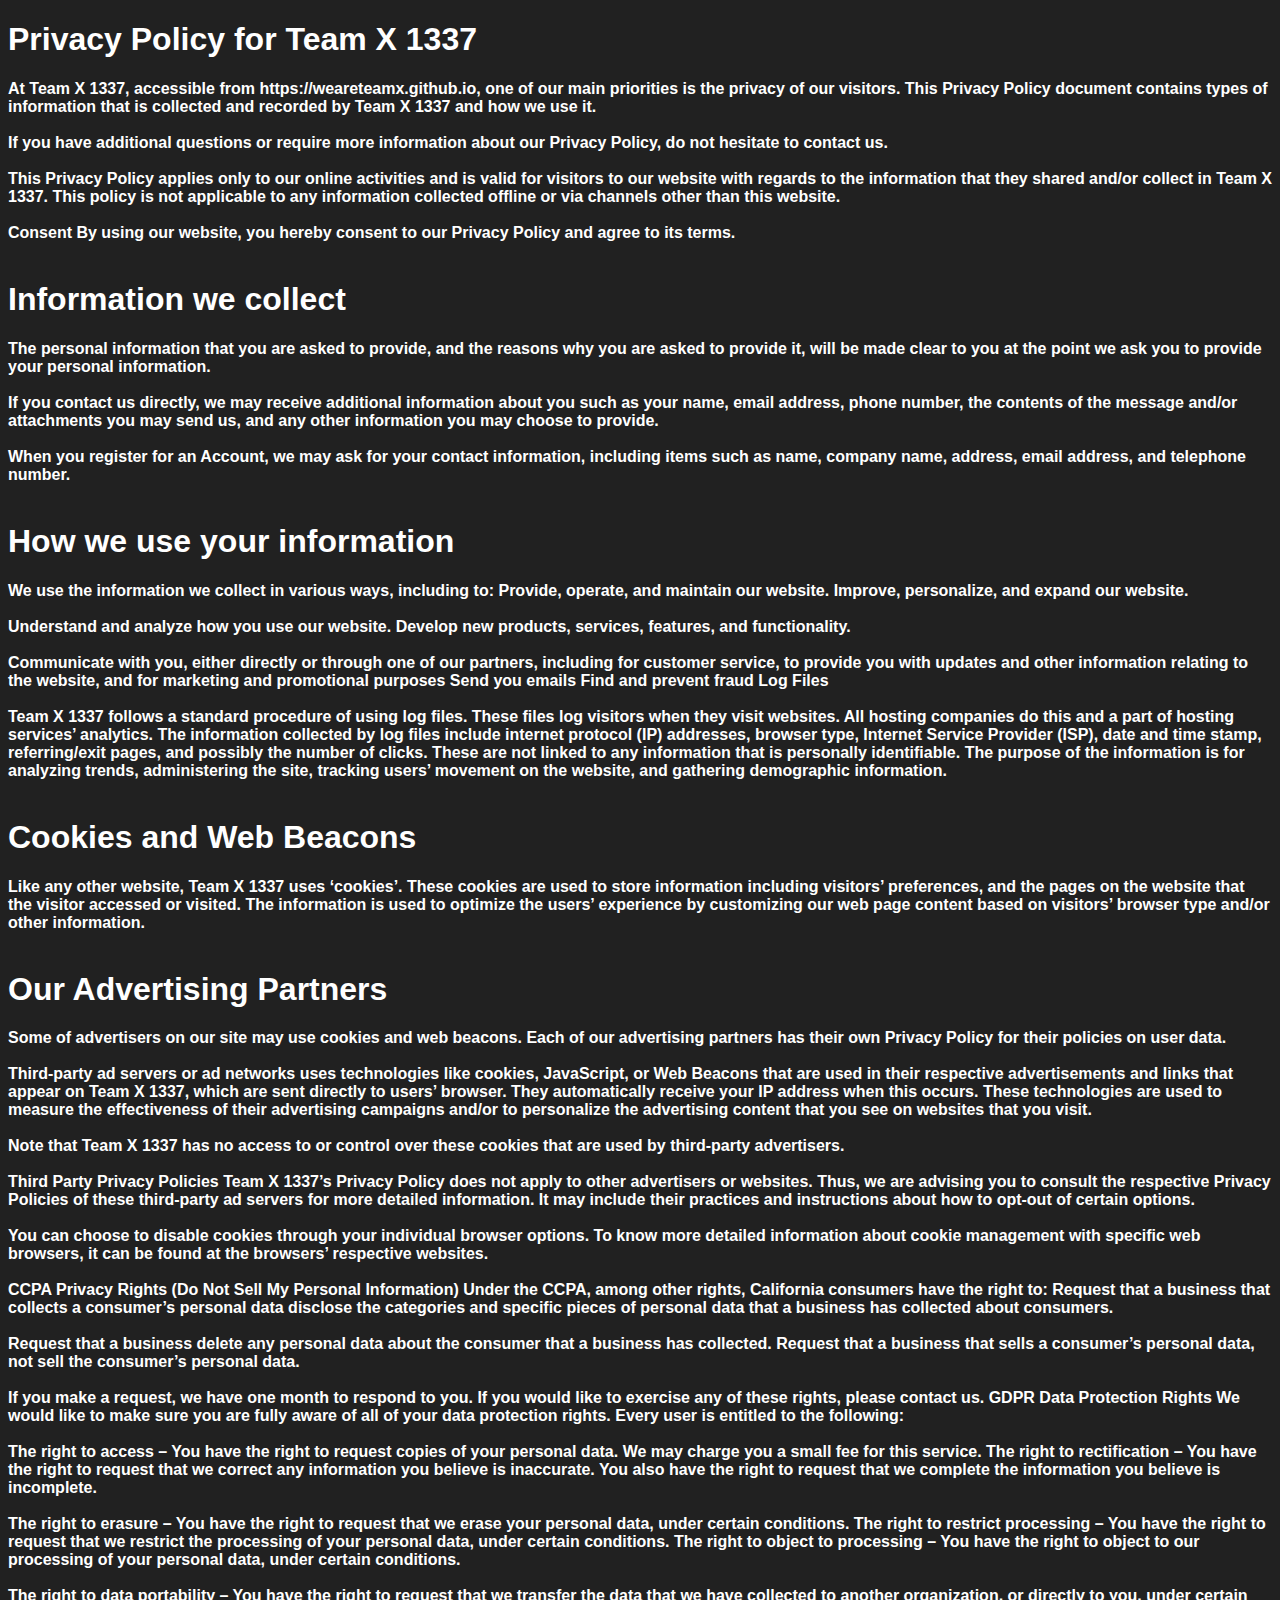
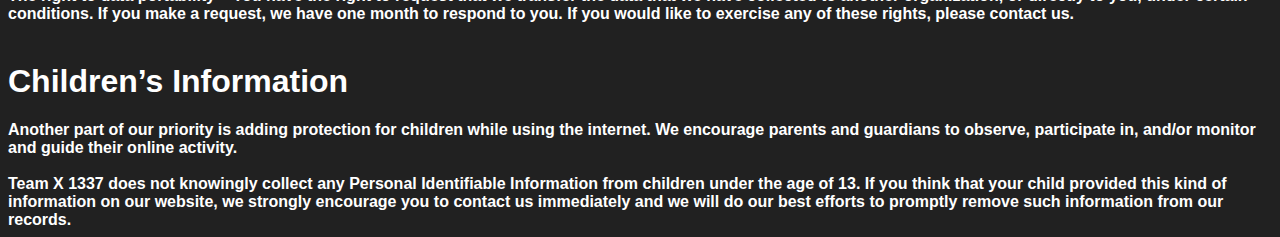
<file: privacy/index.html>
<!DOCTYPE html>
<html>

<head>
  <meta charset="UTF-8">
  <meta name="viewport" content="width=device-width, initial-scale=1">
  <title>Team X Privacy Policy</title>
</head>

<body style="background-color: #212121;color:#ffffff;font-family: Arial, Helvetica, sans-serif">
  
<strong><h1>Privacy Policy for Team X 1337</h1>
At Team X 1337, accessible from https://weareteamx.github.io, one of our main priorities is the privacy of our visitors. This Privacy Policy document contains types of information that is collected and recorded by Team X 1337 and how we use it.
<br><br>
If you have additional questions or require more information about our Privacy Policy, do not hesitate to contact us.
<br><br>
This Privacy Policy applies only to our online activities and is valid for visitors to our website with regards to the information that they shared and/or collect in Team X 1337. This policy is not applicable to any information collected offline or via channels other than this website.
<br><br>
Consent
By using our website, you hereby consent to our Privacy Policy and agree to its terms.
<br><br>
<h1>Information we collect</h1>
The personal information that you are asked to provide, and the reasons why you are asked to provide it, will be made clear to you at the point we ask you to provide your personal information.
<br><br>
If you contact us directly, we may receive additional information about you such as your name, email address, phone number, the contents of the message and/or attachments you may send us, and any other information you may choose to provide.
<br><br>
When you register for an Account, we may ask for your contact information, including items such as name, company name, address, email address, and telephone number.
<br><br>
<h1>How we use your information</h1>
We use the information we collect in various ways, including to:

Provide, operate, and maintain our website.
Improve, personalize, and expand our website.<br><br>
Understand and analyze how you use our website.
Develop new products, services, features, and functionality.<br><br>
Communicate with you, either directly or through one of our partners, including for customer service, to provide you with updates and other information relating to the website, and for marketing and promotional purposes
Send you emails
Find and prevent fraud
Log Files<br><br>
Team X 1337 follows a standard procedure of using log files. These files log visitors when they visit websites. All hosting companies do this and a part of hosting services’ analytics. The information collected by log files include internet protocol (IP) addresses, browser type, Internet Service Provider (ISP), date and time stamp, referring/exit pages, and possibly the number of clicks. These are not linked to any information that is personally identifiable. The purpose of the information is for analyzing trends, administering the site, tracking users’ movement on the website, and gathering demographic information.<br><br>
<h1>Cookies and Web Beacons</h1>
Like any other website, Team X 1337 uses ‘cookies’. These cookies are used to store information including visitors’ preferences, and the pages on the website that the visitor accessed or visited. The information is used to optimize the users’ experience by customizing our web page content based on visitors’ browser type and/or other information.
<br><br>
<h1>Our Advertising Partners</h1>
Some of advertisers on our site may use cookies and web beacons. Each of our advertising partners has their own Privacy Policy for their policies on user data.
<br><br>
Third-party ad servers or ad networks uses technologies like cookies, JavaScript, or Web Beacons that are used in their respective advertisements and links that appear on Team X 1337, which are sent directly to users’ browser. They automatically receive your IP address when this occurs. These technologies are used to measure the effectiveness of their advertising campaigns and/or to personalize the advertising content that you see on websites that you visit.
<br><br>
Note that Team X 1337 has no access to or control over these cookies that are used by third-party advertisers.
<br><br>
Third Party Privacy Policies
Team X 1337’s Privacy Policy does not apply to other advertisers or websites. Thus, we are advising you to consult the respective Privacy Policies of these third-party ad servers for more detailed information. It may include their practices and instructions about how to opt-out of certain options.
<br><br>
You can choose to disable cookies through your individual browser options. To know more detailed information about cookie management with specific web browsers, it can be found at the browsers’ respective websites.
<br><br>
CCPA Privacy Rights (Do Not Sell My Personal Information)
Under the CCPA, among other rights, California consumers have the right to:

Request that a business that collects a consumer’s personal data disclose the categories and specific pieces of personal data that a business has collected about consumers.
<br><br>
Request that a business delete any personal data about the consumer that a business has collected.

Request that a business that sells a consumer’s personal data, not sell the consumer’s personal data.
<br><br>
If you make a request, we have one month to respond to you. If you would like to exercise any of these rights, please contact us.

GDPR Data Protection Rights
We would like to make sure you are fully aware of all of your data protection rights. Every user is entitled to the following:
<br><br>
The right to access – You have the right to request copies of your personal data. We may charge you a small fee for this service.

The right to rectification – You have the right to request that we correct any information you believe is inaccurate. You also have the right to request that we complete the information you believe is incomplete.
<br><br>
The right to erasure – You have the right to request that we erase your personal data, under certain conditions.

The right to restrict processing – You have the right to request that we restrict the processing of your personal data, under certain conditions.

The right to object to processing – You have the right to object to our processing of your personal data, under certain conditions.
<br><br>
The right to data portability – You have the right to request that we transfer the data that we have collected to another organization, or directly to you, under certain conditions.

If you make a request, we have one month to respond to you. If you would like to exercise any of these rights, please contact us.
<br><br>
<h1>Children’s Information</h1>
Another part of our priority is adding protection for children while using the internet. We encourage parents and guardians to observe, participate in, and/or monitor and guide their online activity.
<br><br>
Team X 1337 does not knowingly collect any Personal Identifiable Information from children under the age of 13. If you think that your child provided this kind of information on our website, we strongly encourage you to contact us immediately and we will do our best efforts to promptly remove such information from our records.

</strong>



</body>

</html>
</file>
